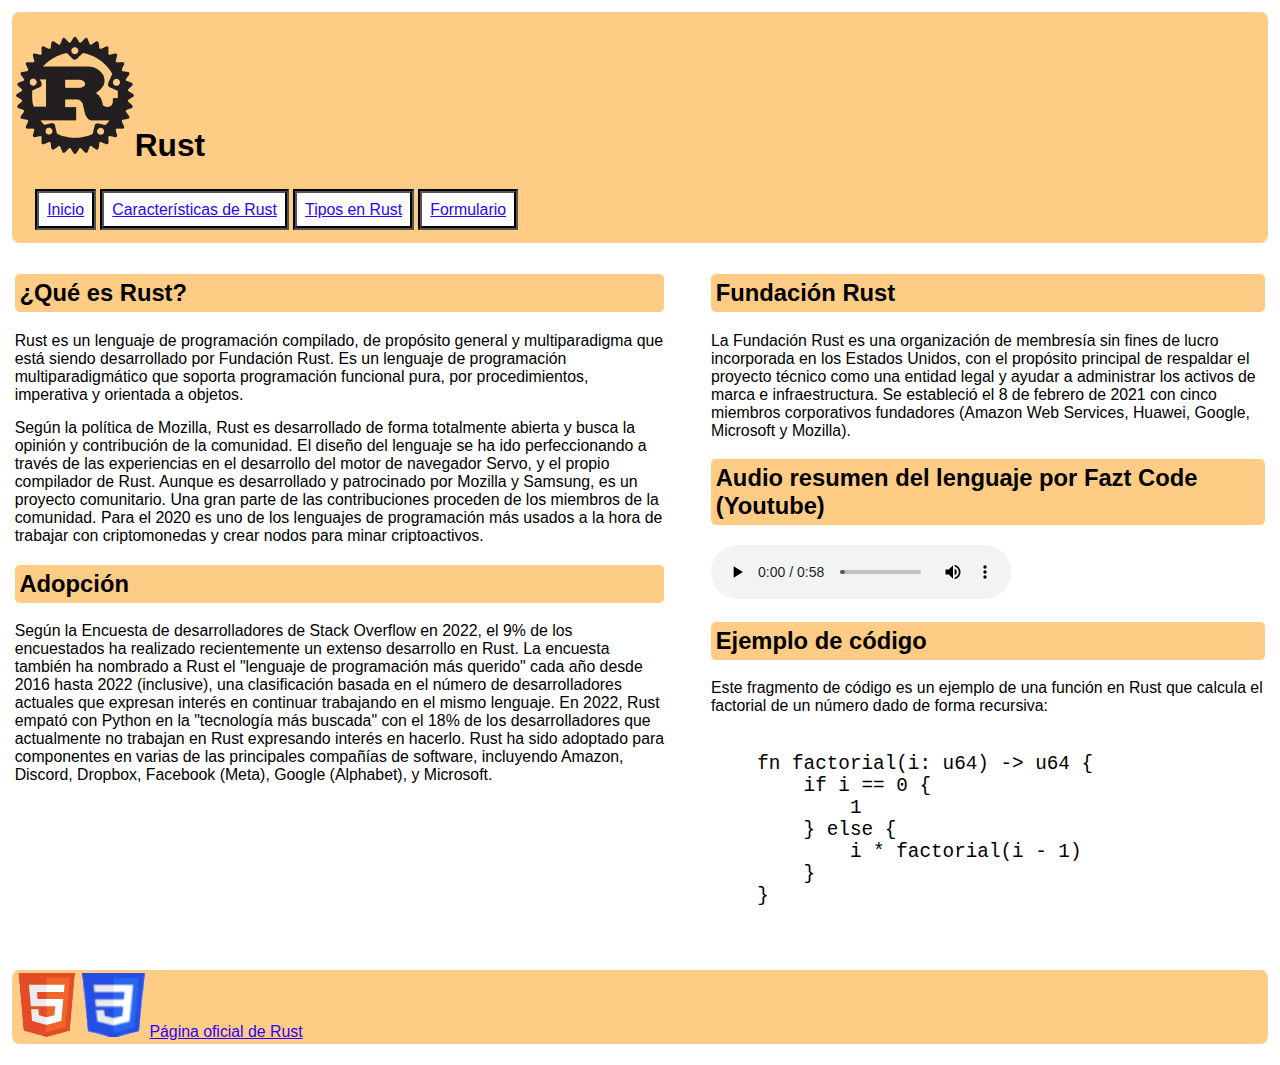
<file: index.html>
<!DOCTYPE HTML>

<html lang="es">
<head>
    <!-- Datos que describen el documento -->
    <meta charset="UTF-8"/>

    <!--Metadatos de los documentos HTML5-->
    <meta name ="author" content ="Diego Villa García"/>
    <meta name ="description" content ="Qué es Rust, Fundación Rust, ejemplo"/>
    <meta name ="keywords" content ="index, principal, rust, fundacion"/>
    
    <!--Definición de la ventana gráfica-->
    <meta name ="viewport" content ="width=device-width, initial-scale=1.0"/>

    <title>SEW Práctica 1: Rust </title>
    <link rel="stylesheet" type="text/css" href="estilo/estilo.css"/>
    <link rel="stylesheet" type="text/css" href="estilo/layout.css"/>
</head>

<body>
    <header>
        <h1><img src="multimedia/rust.png" alt="logo de Rust"/>Rust</h1>
        <nav>
            <a title="Inicio" accesskey="i" tabindex="1" href="index.html">Inicio</a>
            <a title="Características" tabindex="2" accesskey="c" href="caracteristicas.html">Características de Rust</a>
            <a title="Tipos" accesskey="t" tabindex="3" href="tipos.html">Tipos en Rust</a>
            <a title="formulario" accesskey="f" tabindex="4" href="formulario.html">Formulario</a>
        </nav>
    </header>
    
    <main>
        <section>
            <h2>¿Qué es Rust?</h2>
            <p>Rust es un lenguaje de programación compilado, de propósito general y multiparadigma que está siendo desarrollado por Fundación Rust. Es un lenguaje de programación multiparadigmático que soporta programación funcional pura, por procedimientos, imperativa y orientada a objetos.</p>
            <p>Según la política de Mozilla, Rust es desarrollado de forma totalmente abierta y busca la opinión y contribución de la comunidad. El diseño del lenguaje se ha ido perfeccionando a través de las experiencias en el desarrollo del motor de navegador Servo, y el propio compilador de Rust. Aunque es desarrollado y patrocinado por Mozilla y Samsung, es un proyecto comunitario. Una gran parte de las contribuciones proceden de los miembros de la comunidad. Para el 2020 es uno de los lenguajes de programación más usados a la hora de trabajar con criptomonedas y crear nodos para minar criptoactivos.</p>
        </section>

        <section>
            <h2>Adopción</h2>
            <p>Según la Encuesta de desarrolladores de Stack Overflow en 2022, el 9% de los encuestados ha realizado recientemente un extenso desarrollo en Rust. La encuesta también ha nombrado a Rust el "lenguaje de programación más querido" cada año desde 2016 hasta 2022 (inclusive), una clasificación basada en el número de desarrolladores actuales que expresan interés en continuar trabajando en el mismo lenguaje. En 2022, Rust empató con Python en la "tecnología más buscada" con el 18% de los desarrolladores que actualmente no trabajan en Rust expresando interés en hacerlo. Rust ha sido adoptado para componentes en varias de las principales compañías de software, incluyendo Amazon, Discord, Dropbox, Facebook (Meta), Google (Alphabet), y Microsoft.</p>
        </section>
        
    </main> 

    <aside>
        <h2>Fundación Rust</h2>
        <p>La Fundación Rust es una organización de membresía sin fines de lucro incorporada en los Estados Unidos, con el propósito principal de respaldar el proyecto técnico como una entidad legal y ayudar a administrar los activos de marca e infraestructura. Se estableció el 8 de febrero de 2021 con cinco miembros corporativos fundadores (Amazon Web Services, Huawei, Google, Microsoft y Mozilla).</p>

        <h2>Audio resumen del lenguaje por Fazt Code (Youtube)</h2>
        <audio controls>
            <source src="multimedia/Que_es_Rust.mp3" type="audio/mp3"/>
        </audio>
        
        <h2>Ejemplo de código</h2>
        <p>Este fragmento de código es un ejemplo de una función en Rust que calcula el factorial de un número dado de forma recursiva:</p>
        <pre><code>
    fn factorial(i: u64) -> u64 {
        if i == 0 {
            1
        } else {
            i * factorial(i - 1)
        }
    }
        </code></pre>
    </aside>

    <footer>
        <img src="multimedia/HTML5.png" alt=" HTML5 Válido!"/>
        <img src="multimedia/CSS3.png"  alt="CSS Válido!"/>
        <a href="https://www.rust-lang.org/es/">Página oficial de Rust</a>
    </footer>
</body>
</html>
</file>
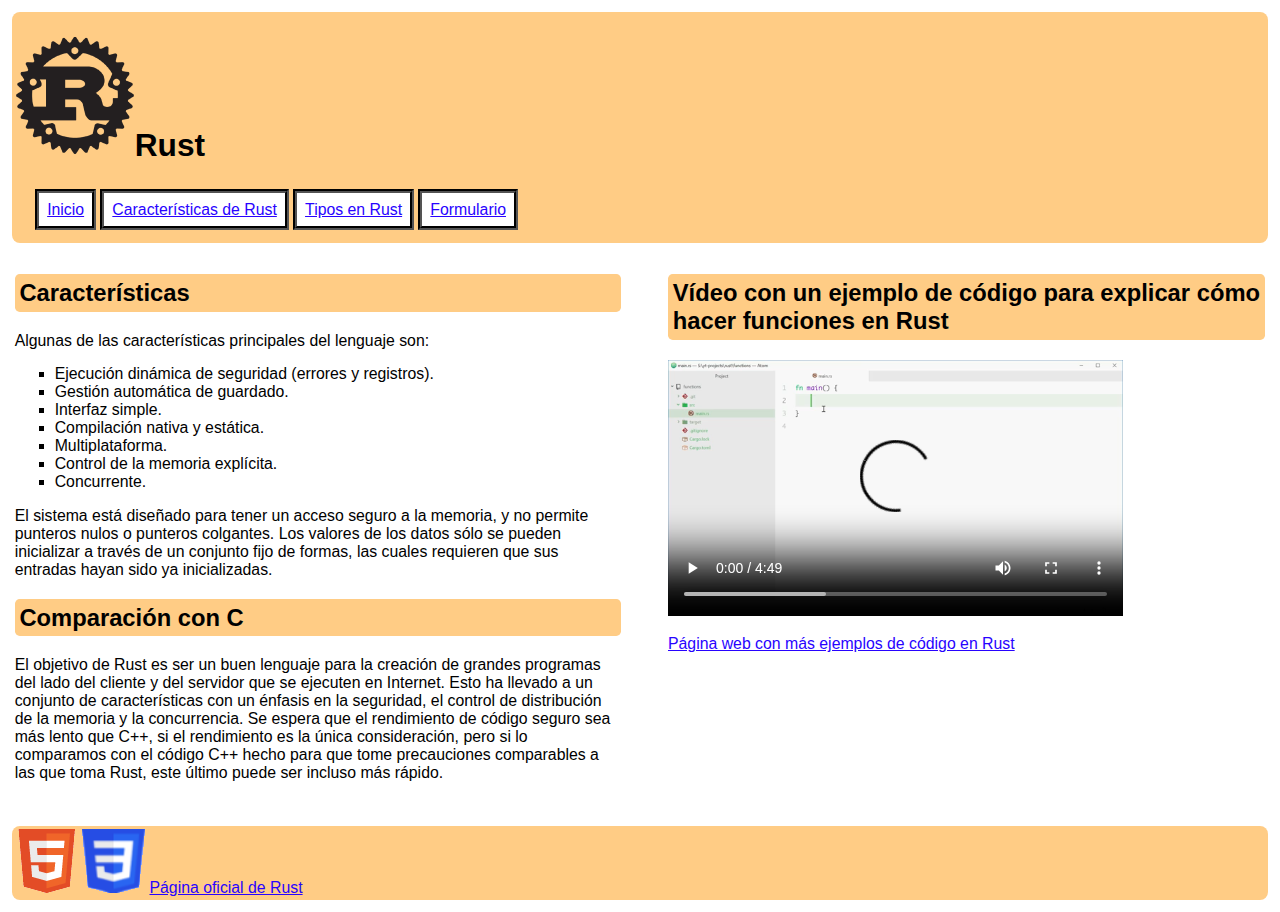
<file: caracteristicas.html>
<!DOCTYPE HTML>

<html lang="es">
<head>
    <!-- Datos que describen el documento -->
    <meta charset="UTF-8"/>

    <!--Metadatos de los documentos HTML5-->
    <meta name ="author" content ="Diego Villa García"/>
    <meta name ="description" content ="Características de Rust"/>
    <meta name ="keywords" content ="rust, caracteristicas"/>
    
    <!--Definición de la ventana gráfica-->
    <meta name ="viewport" content ="width=device-width, initial-scale=1.0"/>

    <title>SEW Práctica 1: Rust - Caraterísticas </title>
    <link rel="stylesheet" type="text/css" href="estilo/estilo.css"/>
    <link rel="stylesheet" type="text/css" href="estilo/layout.css"/>
</head>

<body>
    <header>
        <h1><img src="multimedia/rust.png" alt="logo de Rust"/>Rust</h1>
        <nav>
            <a title="Inicio" accesskey="i" tabindex="1" href="index.html">Inicio</a>
            <a title="Características" tabindex="2" accesskey="c" href="caracteristicas.html">Características de Rust</a>
            <a title="Tipos" accesskey="t" tabindex="3" href="tipos.html">Tipos en Rust</a>
            <a title="formulario" accesskey="f" tabindex="4" href="formulario.html">Formulario</a>
        </nav>
    </header>

    <main>
        <section>
            <h2>Características</h2>
            <p>Algunas de las características principales del lenguaje son:</p>
            <ul>
                <li>Ejecución dinámica de seguridad (errores y registros).</li>
                <li>Gestión automática de guardado.</li>
                <li>Interfaz simple.</li>
                <li>Compilación nativa y estática.</li>
                <li>Multiplataforma.</li>
                <li>Control de la memoria explícita.</li>
                <li>Concurrente.</li>
            </ul>
    
            <p>El sistema está diseñado para tener un acceso seguro a la memoria, y no permite punteros nulos o punteros colgantes. Los valores de los datos sólo se pueden inicializar a través de un conjunto fijo de formas, las cuales requieren que sus entradas hayan sido ya inicializadas.</p>
        </section>
        
        <section>
            <h2>Comparación con C</h2>
            <p>El objetivo de Rust es ser un buen lenguaje para la creación de grandes programas del lado del cliente y del servidor que se ejecuten en Internet. Esto ha llevado a un conjunto de características con un énfasis en la seguridad, el control de distribución de la memoria y la concurrencia. Se espera que el rendimiento de código seguro sea más lento que C++, si el rendimiento es la única consideración, pero si lo comparamos con el código C++ hecho para que tome precauciones comparables a las que toma Rust, este último puede ser incluso más rápido.</p> 
        </section>
    </main>
    
    <aside>
        <h2>Vídeo con un ejemplo de código para explicar cómo hacer funciones en Rust</h2>
        <video controls>
            <source src="multimedia/Rust_Funciones.mp4" type="video/mp4"/>
            <source src="multimedia/Rust_Funciones.mkv" type="video/mkv"/>
        </video>
        <p><a href="https://doc.rust-lang.org/stable/rust-by-example/">Página web con más ejemplos de código en Rust</a></p>
    </aside>
    
    <footer>
        <img src="multimedia/HTML5.png" alt=" HTML5 Válido!"/>
        <img src="multimedia/CSS3.png"  alt="CSS Válido!"/>
        <a href="https://www.rust-lang.org/es/">Página oficial de Rust</a>
    </footer>
</body>
</html>
</file>
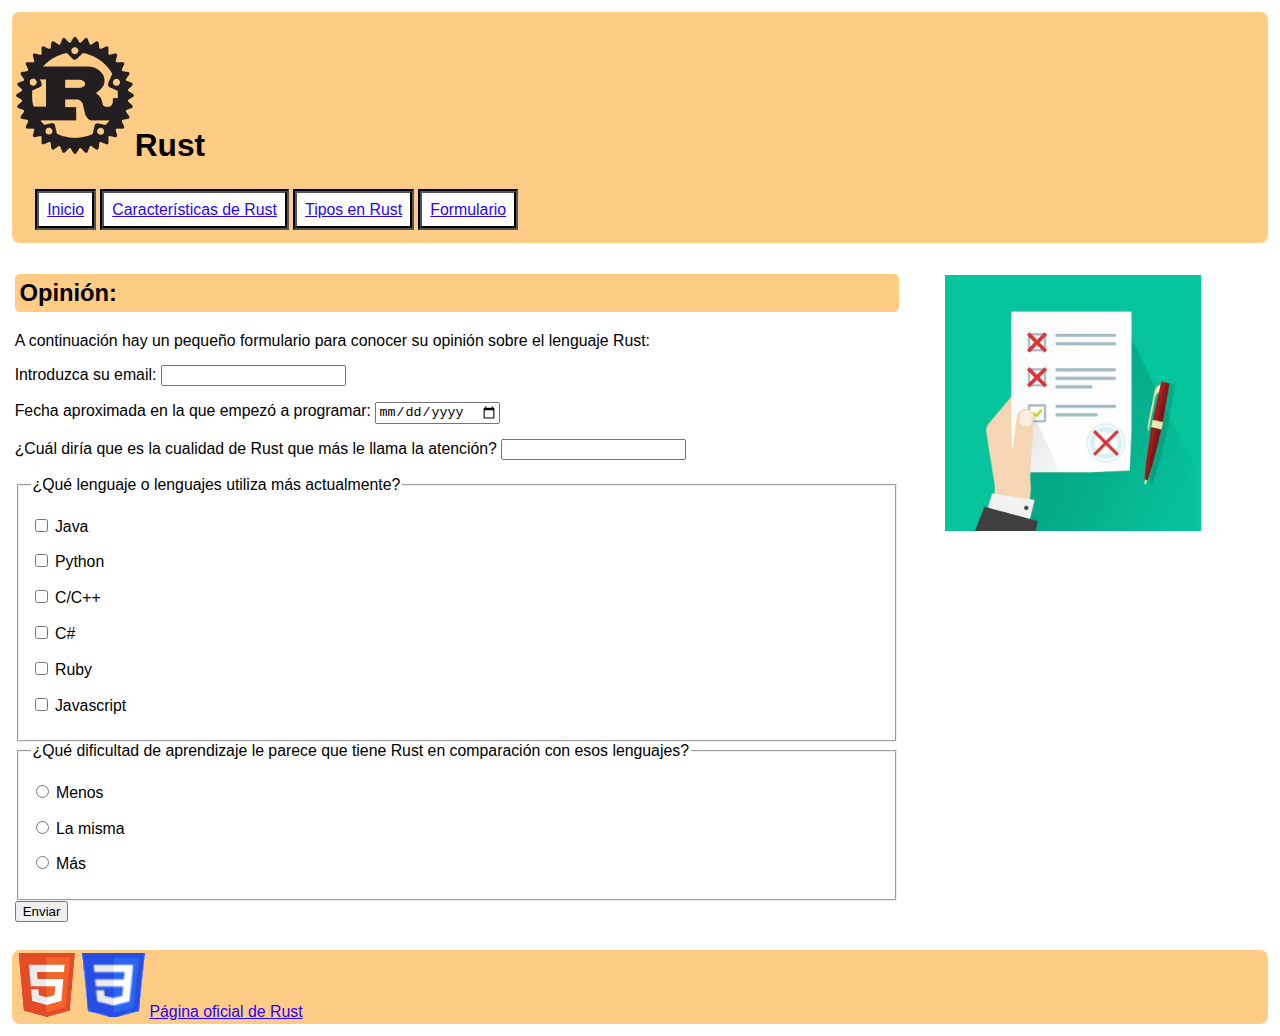
<file: formulario.html>
<!DOCTYPE HTML>

<html lang="es">
<head>
    <!-- Datos que describen el documento -->
    <meta charset="UTF-8"/>

    <!--Metadatos de los documentos HTML5-->
    <meta name ="author" content ="Diego Villa García"/>
    <meta name ="description" content ="Formulario"/>
    <meta name ="keywords" content ="rust, formulario, preguntas"/>
    
    <!--Definición de la ventana gráfica-->
    <meta name ="viewport" content ="width=device-width, initial-scale=1.0"/>

    <title>SEW Práctica 1: Rust - Formulario </title>
    <link rel="stylesheet" type="text/css" href="estilo/estilo.css"/>
    <link rel="stylesheet" type="text/css" href="estilo/layout.css"/>
</head>

<body>
    <header>
        <h1><img src="multimedia/rust.png" alt="logo de Rust"/>Rust</h1>
        <nav>
            <a title="Inicio" accesskey="i" tabindex="1" href="index.html">Inicio</a>
            <a title="Características" tabindex="2" accesskey="c" href="caracteristicas.html">Características de Rust</a>
            <a title="Tipos" accesskey="t" tabindex="3" href="tipos.html">Tipos en Rust</a>
            <a title="formulario" accesskey="f" tabindex="4" href="formulario.html">Formulario</a>
        </nav>
    </header>

    <main>
        <h2>Opinión:</h2>
        <p>A continuación hay un pequeño formulario para conocer su opinión sobre el lenguaje Rust:</p>
        <form>
            <p><label for="email">Introduzca su email: <input id="email" type="email" required/></label></p>
            <p><label for="fecha">Fecha aproximada en la que empezó a programar: <input id="fecha" type="date" min="1930-01-01" required/></label></p>
            <p><label for="cualidad">¿Cuál diría que es la cualidad de Rust que más le llama la atención? <input id="cualidad" type="text" required></label></p>
            <fieldset>
                <legend> ¿Qué lenguaje o lenguajes utiliza más actualmente? </legend>
                <p><label for="java"> <input id="java" type="checkbox"/> Java </label></p>
                <p><label for="python"> <input id="python" type="checkbox"/> Python </label></p>
                <p><label for="c"> <input id="c" type="checkbox"/> C/C++ </label></p>
                <p><label for="c#"> <input id="c#" type="checkbox"/> C# </label></p>
                <p><label for="ruby"> <input id="ruby" type="checkbox"/> Ruby </label></p>
                <p><label for="javascript"> <input id="javascript" type="checkbox"/> Javascript </label></p>
            </fieldset>
            <fieldset>
                <legend> ¿Qué dificultad de aprendizaje le parece que tiene Rust en comparación con esos lenguajes? </legend>
                <p><label for="menos"> <input id="menos" type="radio"/> Menos </label></p>
                <p><label for="misma"> <input id="misma" type="radio"/> La misma </label></p>
                <p><label for="más"> <input id="más" type="radio"/> Más </label></p>
            </fieldset>
            <input type="submit" value="Enviar">
        </form>
    </main>

    <aside>
        <img src="multimedia/formulario_dibujo.jpg" alt="Dibujo de formulario"/>
    </aside>

    <footer>
        <img src="multimedia/HTML5.png" alt=" HTML5 Válido!"/>
        <img src="multimedia/CSS3.png"  alt="CSS Válido!"/>
        <a href="https://www.rust-lang.org/es/">Página oficial de Rust</a>
    </footer>
</body>
</html>
</file>
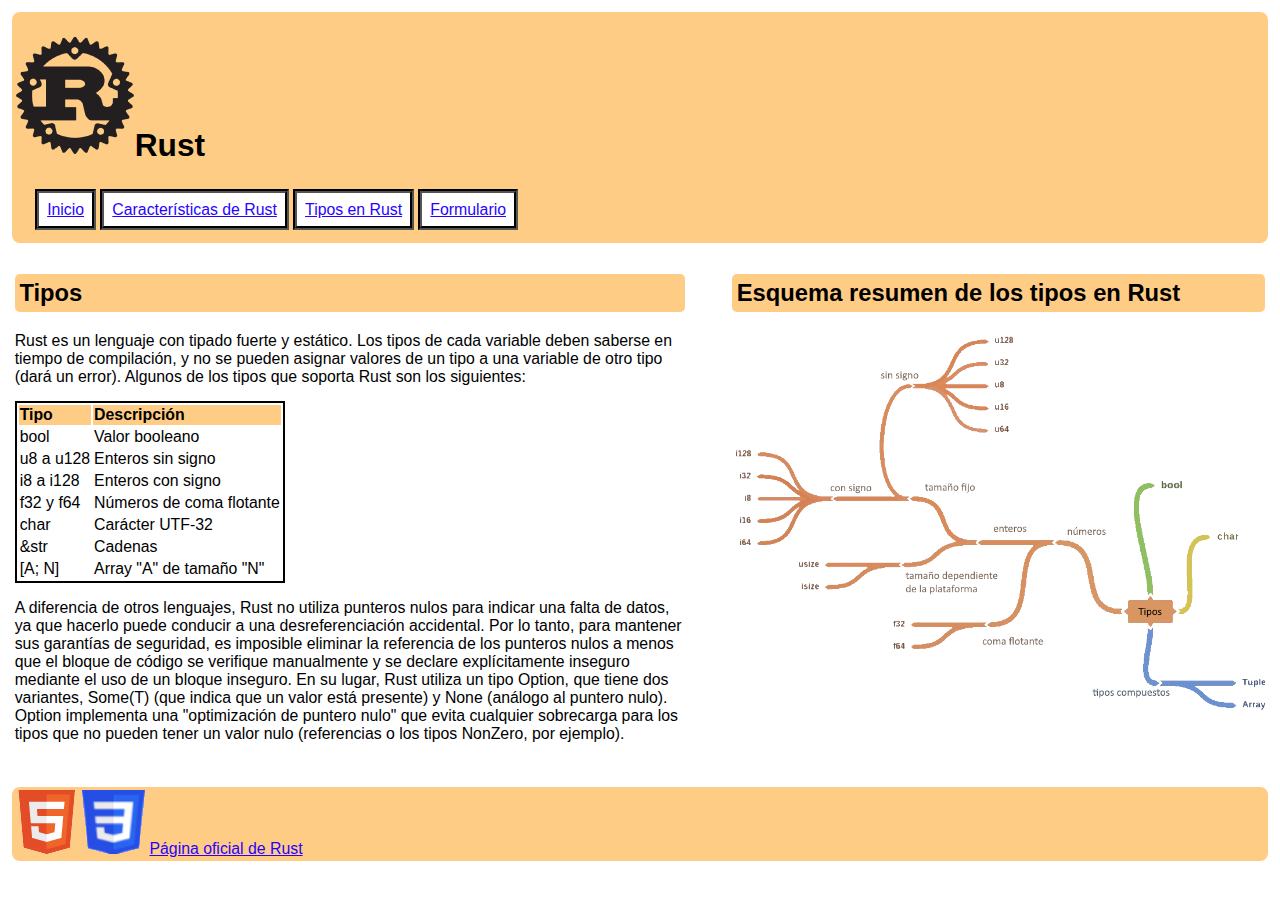
<file: tipos.html>
<!DOCTYPE HTML>

<html lang="es">
<head>
    <!-- Datos que describen el documento -->
    <meta charset="UTF-8"/>

    <!--Metadatos de los documentos HTML5-->
    <meta name ="author" content ="Diego Villa García"/>
    <meta name ="description" content ="Tipos de variables en Rust"/>
    <meta name ="keywords" content ="rust, tipos, variables"/>
    
    <!--Definición de la ventana gráfica-->
    <meta name ="viewport" content ="width=device-width, initial-scale=1.0"/>

    <title>SEW Práctica 1: Rust - Tipos </title>
    <link rel="stylesheet" type="text/css" href="estilo/estilo.css"/>
    <link rel="stylesheet" type="text/css" href="estilo/layout.css"/>
</head>

<body>
    <header>
        <h1><img src="multimedia/rust.png" alt="logo de Rust"/>Rust</h1>
        <nav>
            <a title="Inicio" accesskey="i" tabindex="1" href="index.html">Inicio</a>
            <a title="Características" tabindex="2" accesskey="c" href="caracteristicas.html">Características de Rust</a>
            <a title="Tipos" accesskey="t" tabindex="3" href="tipos.html">Tipos en Rust</a>
            <a title="formulario" accesskey="f" tabindex="4" href="formulario.html">Formulario</a>
        </nav>
    </header>

    <main>
        <section>
            <h2>Tipos</h2>
            <p>Rust es un lenguaje con tipado fuerte y estático. Los tipos de cada variable deben saberse en tiempo de compilación, y no se pueden asignar valores de un tipo a una variable de otro tipo (dará un error). Algunos de los tipos que soporta Rust son los siguientes:</p>
    
            <table>
                <thead>
                    <tr> 
                        <th id="columna_tipo"> Tipo </th> 
                        <th id="columna_descripción"> Descripción </th>
                    </tr>
                </thead>
                <tbody>
                    <tr> 
                        <td headers="columna_tipo"> bool </td> 
                        <td headers="columna_descripción"> Valor booleano </td> 
                    </tr>
                    <tr> 
                        <td headers="columna_tipo"> u8 a u128 </td>
                        <td headers="columna_descripción"> Enteros sin signo </td>
                    </tr>
                    <tr> 
                        <td headers="columna_tipo"> i8 a i128 </td> 
                        <td headers="columna_descripción"> Enteros con signo </td> 
                    </tr>
                    <tr> 
                        <td headers="columna_tipo"> f32 y f64 </td> 
                        <td headers="columna_descripción"> Números de coma flotante </td> 
                    </tr>
                    <tr> 
                        <td headers="columna_tipo"> char </td> 
                        <td headers="columna_descripción"> Carácter UTF-32 </td> 
                    </tr>
                    <tr> 
                        <td headers="columna_tipo"> &str </td> 
                        <td headers="columna_descripción"> Cadenas </td>
                    </tr>
                    <tr> 
                        <td headers="columna_tipo"> [A; N] </td> 
                        <td headers="columna_descripción"> Array "A" de tamaño "N" </td> 
                    </tr>
                </tbody>
            </table>
            
            <p>A diferencia de otros lenguajes, Rust no utiliza punteros nulos para indicar una falta de datos, ya que hacerlo puede conducir a una desreferenciación accidental. Por lo tanto, para mantener sus garantías de seguridad, es imposible eliminar la referencia de los punteros nulos a menos que el bloque de código se verifique manualmente y se declare explícitamente inseguro mediante el uso de un bloque inseguro. En su lugar, Rust utiliza un tipo Option, que tiene dos variantes, Some(T) (que indica que un valor está presente) y None (análogo al puntero nulo). Option implementa una "optimización de puntero nulo" que evita cualquier sobrecarga para los tipos que no pueden tener un valor nulo (referencias o los tipos NonZero, por ejemplo).</p>
        </section>
    </main>

    <aside>
        <h2>Esquema resumen de los tipos en Rust</h2>
        <img src="multimedia/tipos.png" alt="Esquema resumen de los tipos en Rust"/>
    </aside>

    <footer>
        <img src="multimedia/HTML5.png" alt="HTML5 Válido!"/>
        <img src="multimedia/CSS3.png"  alt="CSS Válido!"/>
        <a href="https://www.rust-lang.org/es/">Página oficial de Rust</a>
    </footer>
</body>
</html>
</file>
<file: estilo/estilo.css>
/*****************************
Diego Villa García - UO277188
Descripción de los estilos
******************************/

/* Especificidad 001 */
body {
    color: black;
    background-color: white;
    font-size: 1.1em;
    font-family: Helvetica, Verdana, sans-serif;
}

/* Especificidad 001 
    Hereda la propiedad color del elemento body */
header {
    background-color: rgb(255, 204, 133);
    border-radius: 0.5em;
}

/* Especificidad 002 */
header nav {
    padding: 1em;
    margin: 0.3em;
}

/* Especificidad 003 
    Hereda la propiedad color del elemento body */
header nav a {
    background-color: rgb(255, 255, 255);
    padding: 0.5em;
    border: 0.3em;
    border-color: black;
    border-style: groove;
}

/* Especificidad 002 */
header ul {
    list-style-type: none;
    display: grid;
    grid-auto-flow: column;
    grid-auto-columns: max-content;
}

/* Especificidad 001 */
main {
    margin-right: 2em;
}

/* Especificidades 002, 002
    Heredan la propiedad color del elemento body */
main h2, main h3 {
    background-color: rgb(255, 204, 133);
    border-radius: 0.2em;
    padding: 0.2em;
}

/* Especificidades 002, 002
    Hereda la propiedad color del elemento body */
aside h2, aside h3 {
    background-color: rgb(255, 204, 133);
    border-radius: 0.2em;
    padding: 0.2em;
}

/* Especifidad 012 */
aside img:first-child {
    margin-top: 1.3em;
    height: 20vw;
    width: auto;
}

/* Especificidad 003 */
aside h2 + img {
    height: 30vw;
    width: auto;
}

/* Especificidad 003 */
aside h2 + video {
    height: 20vw;
    width: auto;
}

/* Especificidad 001 */
code {
    font-size: 1.5em;
}

/* Especificidad 001 
    Hereda la propiedad color del elemento body */
footer {
    background-color: rgb(255, 204, 133);
    border-radius: 0.5em;
    margin-top: 1em;
}

/* Especificidad 001 */
ul {
    list-style-type: square;
}

/* Especificidad 001 */
table {
    border: 0.15em;
    border-color: black;
    border-style: solid;
}

/* Especificidad 001
    Hereda la propiedad color del elemento body */
thead {
    background-color: rgb(255, 204, 133);
}

/* Especificidad 011
    Hereda la propiedad background-color del primer elemento donde está especificada */
a:link {
    color:rgb(40, 3, 255);
}

/* Especificidad 011
    Hereda la propiedad background-color del primer elemento donde está especificada */
a:visited {
    color: black;
}

/* Especificidad 011
    Hereda la propiedad background-color del primer elemento donde está especificada */
a:hover {
    color: rgb(255, 0, 0);
}
</file>
<file: estilo/layout.css>
header {grid-area: header;}
main {grid-area: main;}
aside {grid-area: aside;}
footer {grid-area: footer;}

body {
    display: grid;
    grid-template-areas: "header header header header"
                        "main main main aside"
                        "main main main aside"
                        "main main main aside"
                        "footer footer footer footer";
    gap: 0.5em;
    padding: 0.2em;
}

header, main, aside, footer {
    text-align: left;
    padding: 0.2em;
    font-size: 0.9em;
}
</file>
